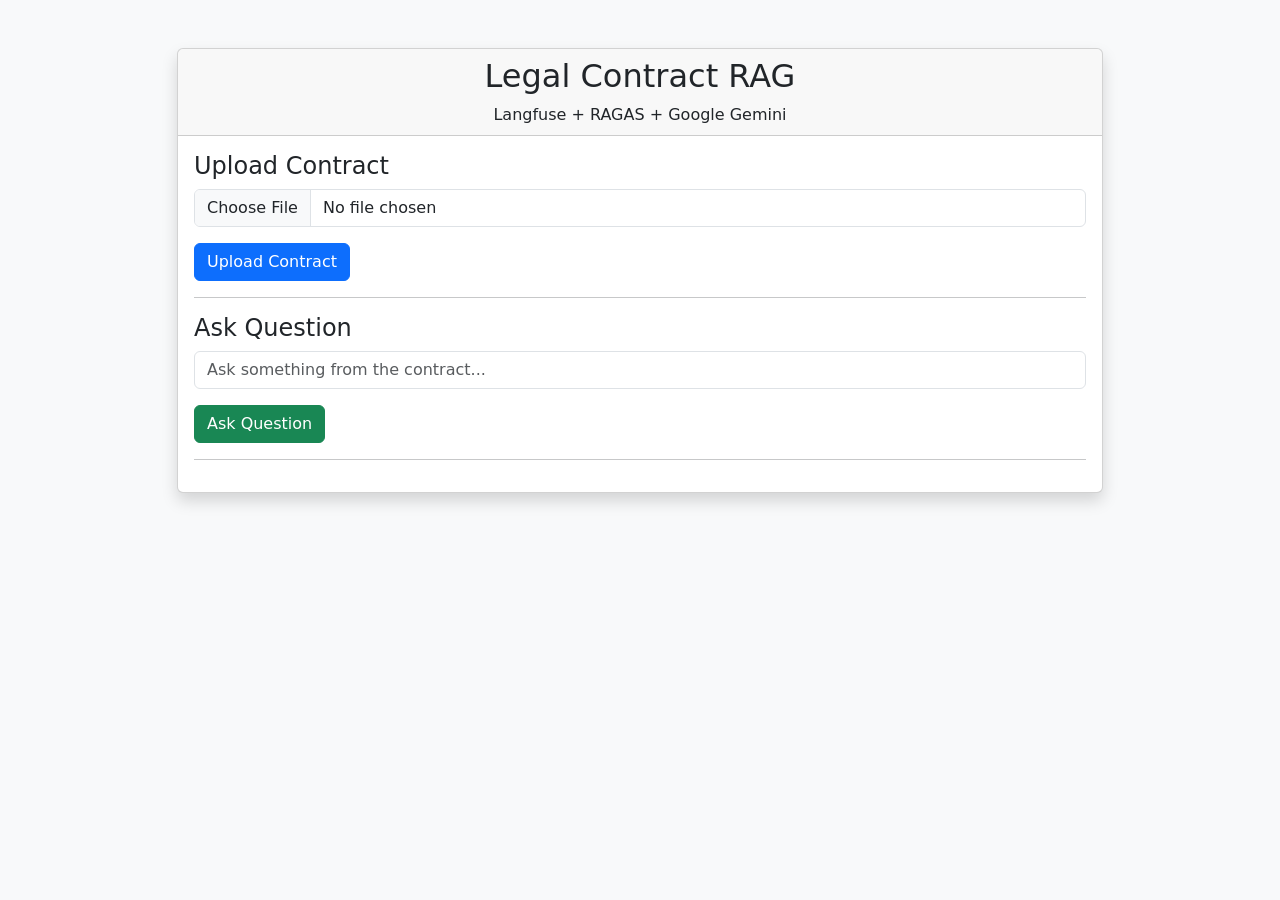
<file: langfuse-ragas-rag/templates/index.html>
<!DOCTYPE html>
<html lang="en">
<head>

    <meta charset="UTF-8">
    <meta name="viewport" content="width=device-width, initial-scale=1.0">

    <title>Legal Contract RAG</title>

    <link href="https://cdn.jsdelivr.net/npm/bootstrap@5.3.3/dist/css/bootstrap.min.css"
          rel="stylesheet">

</head>

<body class="bg-light">

<div class="container mt-5">

    <div class="row justify-content-center">

        <div class="col-md-10">

            <div class="card shadow">

                <div class="card-header text-center">

                    <h2>
                        Legal Contract RAG
                    </h2>

                    <p class="mb-0">
                        Langfuse + RAGAS + Google Gemini
                    </p>

                </div>

                <div class="card-body">

                    <!-- ================================= -->
                    <!-- Upload Contract -->
                    <!-- ================================= -->

                    <h4>
                        Upload Contract
                    </h4>

                    <form id="uploadForm"
                          enctype="multipart/form-data">

                        <input
                            type="file"
                            class="form-control"
                            name="pdf"
                            id="pdf"
                            accept=".pdf"
                            required>

                        <button
                            type="submit"
                            class="btn btn-primary mt-3">

                            Upload Contract

                        </button>

                    </form>

                    <div
                        id="uploadResult"
                        class="mt-3">
                    </div>

                    <hr>

                    <!-- ================================= -->
                    <!-- Ask Question -->
                    <!-- ================================= -->

                    <h4>
                        Ask Question
                    </h4>

                    <form id="questionForm">

                        <input
                            type="text"
                            class="form-control"
                            id="question"
                            placeholder="Ask something from the contract..."
                            required>

                        <button
                            type="submit"
                            class="btn btn-success mt-3">

                            Ask Question

                        </button>

                    </form>

                    <hr>

                    <!-- ================================= -->
                    <!-- Answer -->
                    <!-- ================================= -->

                    <div id="answerSection"
                         style="display:none;">

                        <h4>
                            Answer
                        </h4>

                        <div class="alert alert-info">

                            <span id="answerText"></span>

                        </div>

                        <h5>
                            Latency & Tokens
                        </h5>

                        <div class="alert alert-secondary">

                            <span id="latency"></span><br>
                            <span id="tokens"></span>

                        </div>

                        <h5>
                            RAGAS Scores
                        </h5>

                        <table class="table table-bordered">

                            <thead>
                            <tr>
                                <th>Metric</th>
                                <th>Score</th>
                            </tr>
                            </thead>

                            <tbody>
                            <tr>
                                <td>Faithfulness</td>
                                <td id="faithfulness"></td>
                            </tr>
                            <tr>
                                <td>Answer Relevancy</td>
                                <td id="answer_relevancy"></td>
                            </tr>
                            <tr>
                                <td>Context Precision</td>
                                <td id="context_precision"></td>
                            </tr>
                            <tr>
                                <td>Context Recall</td>
                                <td id="context_recall"></td>
                            </tr>
                            </tbody>

                        </table>

                    </div>

                </div>

            </div>

        </div>

    </div>

</div>

<script>

    // =====================================
    // Upload Contract
    // =====================================

    document
        .getElementById("uploadForm")
        .addEventListener(
            "submit",
            async function (e)
            {

                e.preventDefault();

                let formData = new FormData();

                // app.py expects the file under the key "file"
                formData.append(
                    "file",
                    document.getElementById("pdf").files[0]
                );

                let response = await fetch(
                    "/upload",
                    {
                        method: "POST",
                        body: formData
                    }
                );

                let data = await response.json();

                if (response.ok) {
                    document.getElementById(
                        "uploadResult"
                    ).innerHTML =
                        `<div class="alert alert-success">
                            ${data.message}
                         </div>`;
                } else {
                    document.getElementById(
                        "uploadResult"
                    ).innerHTML =
                        `<div class="alert alert-danger">
                            ${data.error || 'Upload failed'}
                         </div>`;
                }
            }
        );



    // =====================================
    // Ask Question
    // =====================================

    document
        .getElementById("questionForm")
        .addEventListener(
            "submit",
            async function (e)
            {

                e.preventDefault();

                // app.py expects JSON for the /ask endpoint
                let requestBody = {
                    "question": document.getElementById("question").value
                };

                let response = await fetch(
                    "/ask",
                    {
                        method: "POST",
                        headers: {
                            "Content-Type": "application/json"
                        },
                        body: JSON.stringify(requestBody)
                    }
                );

                let data = await response.json();

                document.getElementById(
                    "answerSection"
                ).style.display = "block";

                document.getElementById(
                    "answerText"
                ).innerText = data.answer;

                document.getElementById(
                    "latency"
                ).innerText =
                    "Latency: " + data.latency_seconds + " seconds";
                    
                document.getElementById(
                    "tokens"
                ).innerText =
                    "Token Usage: " + data.token_usage;

                // app.py returns ragas_metrics as an object now
                document.getElementById(
                    "faithfulness"
                ).innerText =
                    data.ragas_metrics.faithfulness ? data.ragas_metrics.faithfulness.toFixed(4) : "N/A";

                document.getElementById(
                    "answer_relevancy"
                ).innerText =
                    data.ragas_metrics.answer_relevancy ? data.ragas_metrics.answer_relevancy.toFixed(4) : "N/A";

                document.getElementById(
                    "context_precision"
                ).innerText =
                    data.ragas_metrics.context_precision ? data.ragas_metrics.context_precision.toFixed(4) : "N/A";

                document.getElementById(
                    "context_recall"
                ).innerText =
                    data.ragas_metrics.context_recall ? data.ragas_metrics.context_recall.toFixed(4) : "N/A";

            }
        );

</script>

</body>
</html>
</file>
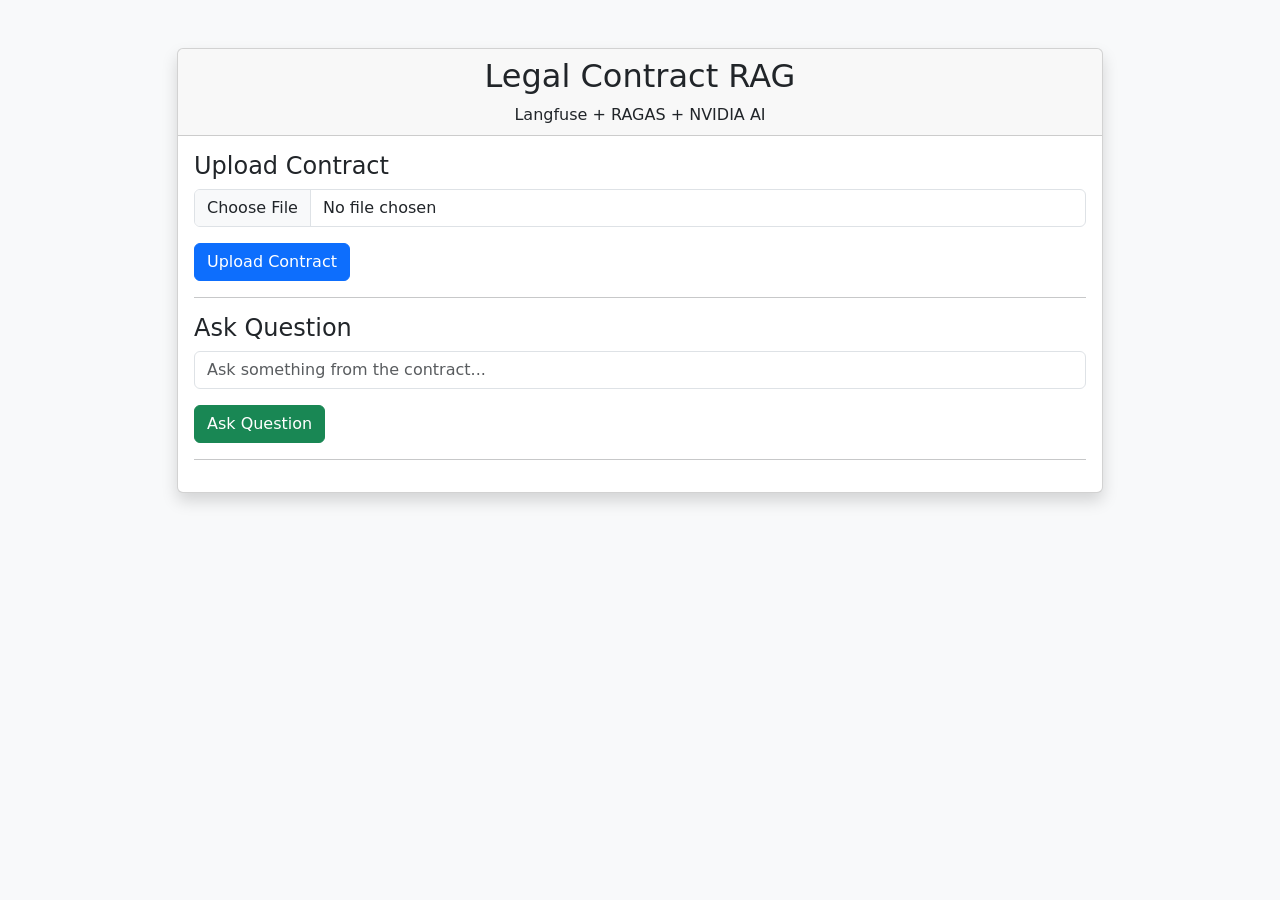
<file: legal-rag/templates/index.html>
<!DOCTYPE html>
<html lang="en">
<head>

    <meta charset="UTF-8">
    <meta name="viewport" content="width=device-width, initial-scale=1.0">

    <title>Legal Contract RAG</title>

    <link href="https://cdn.jsdelivr.net/npm/bootstrap@5.3.3/dist/css/bootstrap.min.css"
          rel="stylesheet">

</head>

<body class="bg-light">

<div class="container mt-5">

    <div class="row justify-content-center">

        <div class="col-md-10">

            <div class="card shadow">

                <div class="card-header text-center">

                    <h2>
                        Legal Contract RAG
                    </h2>

                    <p class="mb-0">
                        Langfuse + RAGAS + NVIDIA AI
                    </p>

                </div>

                <div class="card-body">

                    <!-- ================================= -->
                    <!-- Upload Contract -->
                    <!-- ================================= -->

                    <h4>
                        Upload Contract
                    </h4>

                    <form id="uploadForm"
                          enctype="multipart/form-data">

                        <input
                            type="file"
                            class="form-control"
                            name="pdf"
                            id="pdf"
                            accept=".pdf"
                            required>

                        <button
                            type="submit"
                            class="btn btn-primary mt-3">

                            Upload Contract

                        </button>

                    </form>

                    <div
                        id="uploadResult"
                        class="mt-3">
                    </div>

                    <hr>

                    <!-- ================================= -->
                    <!-- Ask Question -->
                    <!-- ================================= -->

                    <h4>
                        Ask Question
                    </h4>

                    <form id="questionForm">

                        <input
                            type="text"
                            class="form-control"
                            id="question"
                            placeholder="Ask something from the contract..."
                            required>

                        <button
                            type="submit"
                            class="btn btn-success mt-3">

                            Ask Question

                        </button>

                    </form>

                    <hr>

                    <!-- ================================= -->
                    <!-- Answer -->
                    <!-- ================================= -->

                    <div id="answerSection"
                         style="display:none;">

                        <h4>
                            Answer
                        </h4>

                        <div class="alert alert-info">

                            <span id="answerText"></span>

                        </div>

                        <h5>
                            Latency
                        </h5>

                        <div class="alert alert-secondary">

                            <span id="latency"></span>

                        </div>

                        <h5>
                            RAGAS Scores
                        </h5>

                        <table class="table table-bordered">

                            <thead>

                            <tr>

                                <th>Metric</th>

                                <th>Score</th>

                            </tr>

                            </thead>

                            <tbody>

                            <tr>

                                <td>Faithfulness</td>

                                <td id="faithfulness"></td>

                            </tr>

                            <tr>

                                <td>Answer Relevancy</td>

                                <td id="answer_relevancy"></td>

                            </tr>

                            <tr>

                                <td>Context Precision</td>

                                <td id="context_precision"></td>

                            </tr>

                            <tr>

                                <td>Context Recall</td>

                                <td id="context_recall"></td>

                            </tr>

                            </tbody>

                        </table>

                    </div>

                </div>

            </div>

        </div>

    </div>

</div>

<script>

    // =====================================
    // Upload Contract
    // =====================================

    document
        .getElementById("uploadForm")
        .addEventListener(
            "submit",
            async function (e)
            {

                e.preventDefault();

                let formData = new FormData();

                formData.append(
                    "pdf",
                    document.getElementById("pdf").files[0]
                );

                let response = await fetch(
                    "/upload",
                    {
                        method: "POST",
                        body: formData
                    }
                );

                let data = await response.json();

                document.getElementById(
                    "uploadResult"
                ).innerHTML =

                    `<div class="alert alert-success">
                        ${data.message}
                     </div>`;
            }
        );



    // =====================================
    // Ask Question
    // =====================================

    document
        .getElementById("questionForm")
        .addEventListener(
            "submit",
            async function (e)
            {

                e.preventDefault();

                let formData = new FormData();

                formData.append(
                    "question",
                    document.getElementById("question").value
                );

                let response = await fetch(
                    "/ask",
                    {
                        method: "POST",
                        body: formData
                    }
                );

                let data = await response.json();

                document.getElementById(
                    "answerSection"
                ).style.display = "block";

                document.getElementById(
                    "answerText"
                ).innerText = data.answer;

                document.getElementById(
                    "latency"
                ).innerText =
                    data.latency + " seconds";

                document.getElementById(
                    "faithfulness"
                ).innerText =
                    data.ragas_scores.faithfulness;

                document.getElementById(
                    "answer_relevancy"
                ).innerText =
                    data.ragas_scores.answer_relevancy;

                document.getElementById(
                    "context_precision"
                ).innerText =
                    data.ragas_scores.context_precision;

                document.getElementById(
                    "context_recall"
                ).innerText =
                    data.ragas_scores.context_recall;

            }
        );

</script>

</body>
</html>
</file>
